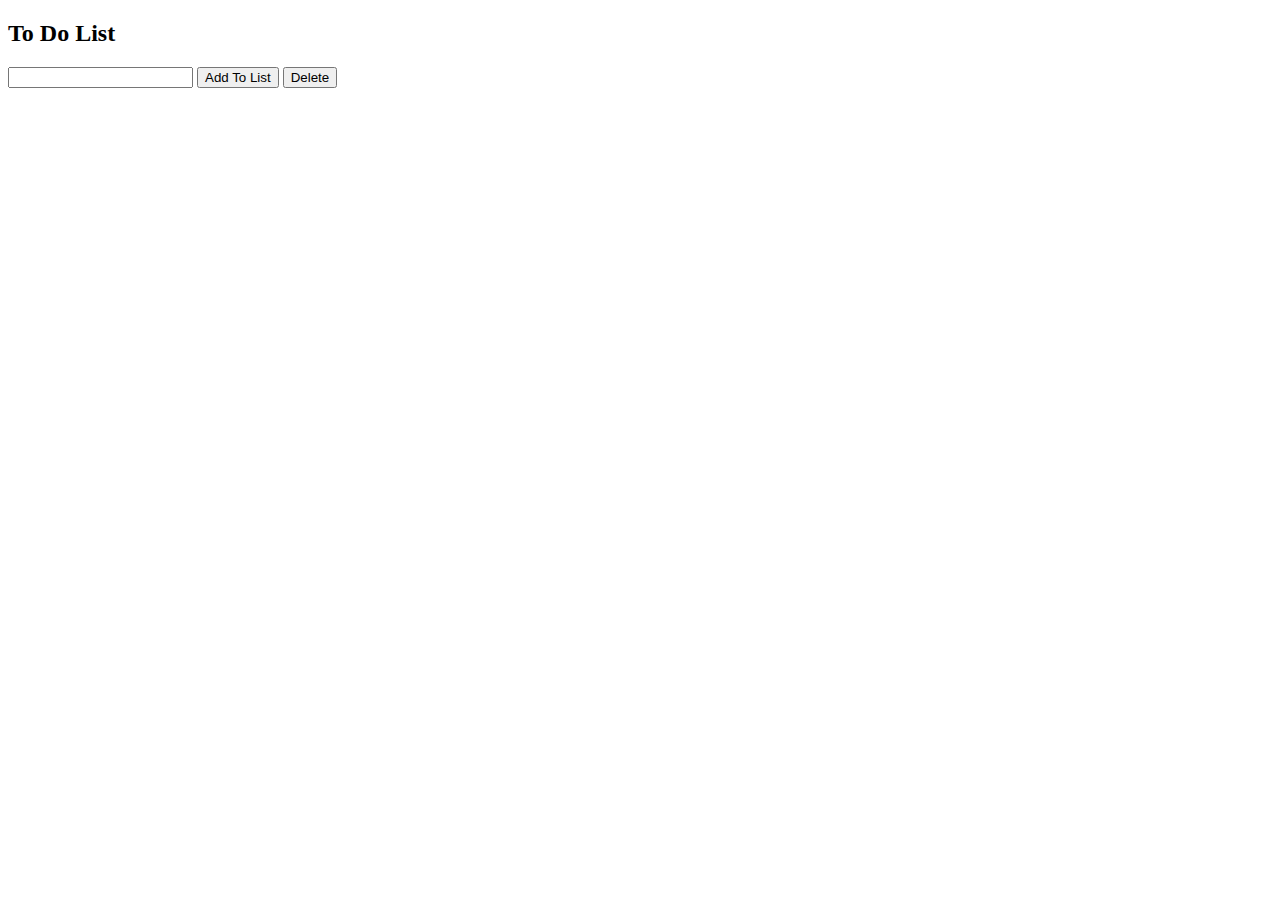
<file: todo.html>
<!DOCTYPE html>
<html lang="en">
<head>
	<meta charset="UTF-8">
	<title>Todo_list</title>
    <script src="script.js"></script>
    <script src="todo.css"></script>
    <link rel="stylesheet" href="https://stackpath.bootstrapcdn.com/bootstrap/4.1.3/css/bootstrap.min.css" integrity="sha384-MCw98/SFnGE8fJT3GXwEOngsV7Zt27NXFoaoApmYm81iuXoPkFOJwJ8ERdknLPMO" crossorigin="anonymous">

</head>
<body>
        <div class="container">
                <!-- Content here -->
              
  
	<div class="to__do">
        <h2>To Do List</h2>
        <input type="text" id="new__task">
        <button type="button" class="btn btn-outline-success" onclick="addToList()">Add To List</button>
        <button type="button" class="btn btn-outline-success" onclick="moveFromList()">Delete</button>
        <ul id="list">
          


</div>
        
</body>
</html>
</file>
